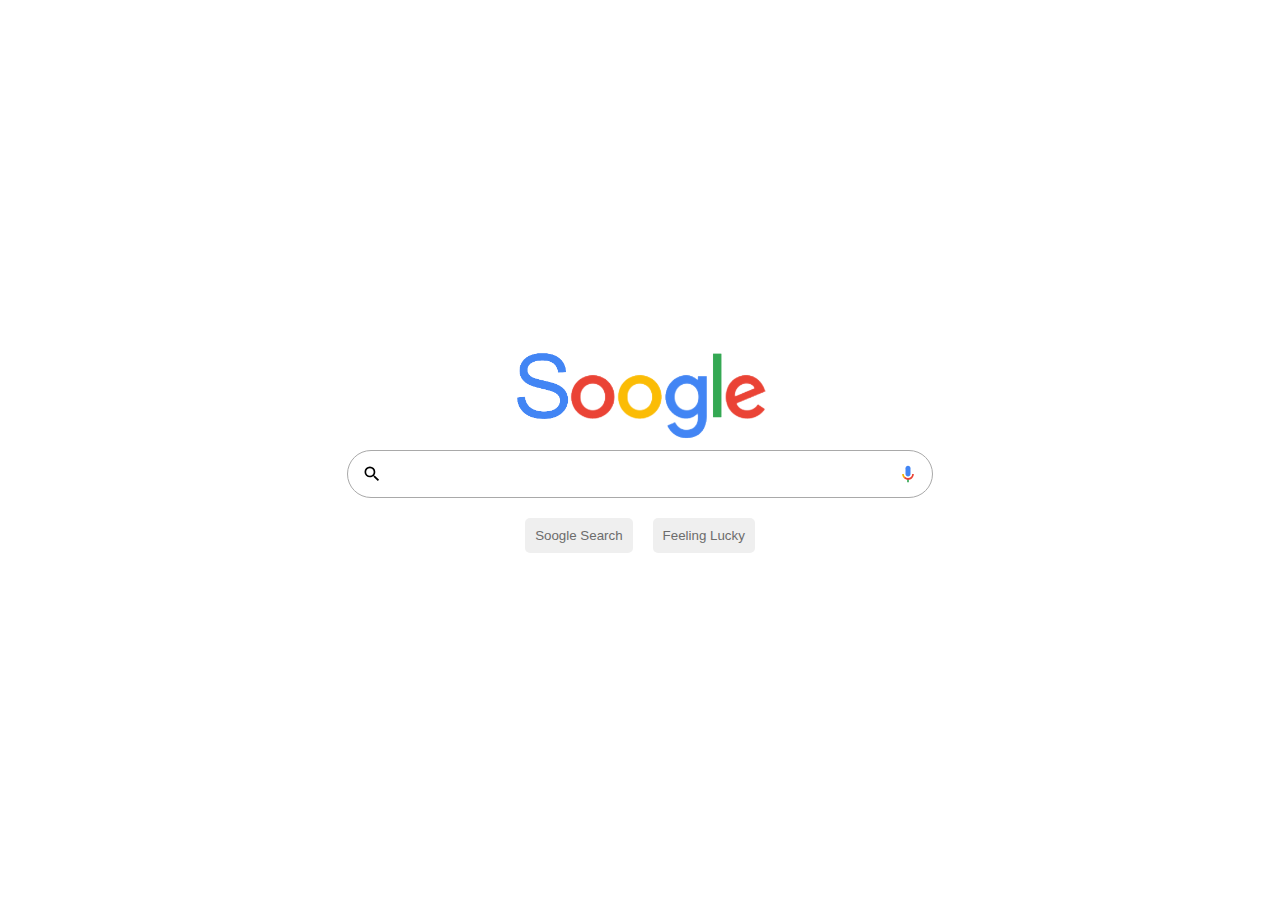
<file: index.html>
<!DOCTYPE html>
<html lang="en">

<head>
    <meta charset="UTF-8">
    <meta name="viewport" content="width=device-width, initial-scale=1.0">
    <title>Document</title>

    <link rel="stylesheet" href="./style.css">
</head>

<body>
    <div id="homePage" class="container">

        <div id="wrap">
            <img id="doodle" src="./images/Soogle_logo.png" alt="">

            <div id="searchBox">
                <svg id="searchIcon" focusable="false" xmlns="http://www.w3.org/2000/svg" viewBox="0 0 24 24">
                    <path
                        d="M15.5 14h-.79l-.28-.27A6.471 6.471 0 0 0 16 9.5 6.5 6.5 0 1 0 9.5 16c1.61 0 3.09-.59 4.23-1.57l.27.28v.79l5 4.99L20.49 19l-4.99-5zm-6 0C7.01 14 5 11.99 5 9.5S7.01 5 9.5 5 14 7.01 14 9.5 11.99 14 9.5 14z">
                    </path>
                </svg>
                <input id="search" type="text">
                <svg id="micIcon" class="HPVvwb" focusable="false" viewBox="0 0 24 24" xmlns="http://www.w3.org/2000/svg">
                    <path
                        d="m12 15c1.66 0 3-1.31 3-2.97v-7.02c0-1.66-1.34-3.01-3-3.01s-3 1.34-3 3.01v7.02c0 1.66 1.34 2.97 3 2.97z"
                        fill="#4285f4"></path>
                    <path d="m11 18.08h2v3.92h-2z" fill="#34a853"></path>
                    <path d="m7.05 16.87c-1.27-1.33-2.05-2.83-2.05-4.87h2c0 1.45 0.56 2.42 1.47 3.38v0.32l-1.15 1.18z"
                        fill="#f4b400"></path>
                    <path
                        d="m12 16.93a4.97 5.25 0 0 1 -3.54 -1.55l-1.41 1.49c1.26 1.34 3.02 2.13 4.95 2.13 3.87 0 6.99-2.92 6.99-7h-1.99c0 2.92-2.24 4.93-5 4.93z"
                        fill="#ea4335"></path>
                </svg>
            </div>

            <div id="buttons">
                <button id="searchButton">Soogle Search</button>
                <button id="searchButton">Feeling Lucky</button>
            </div>
        </div>

    </div>
</body>

</html>
</file>
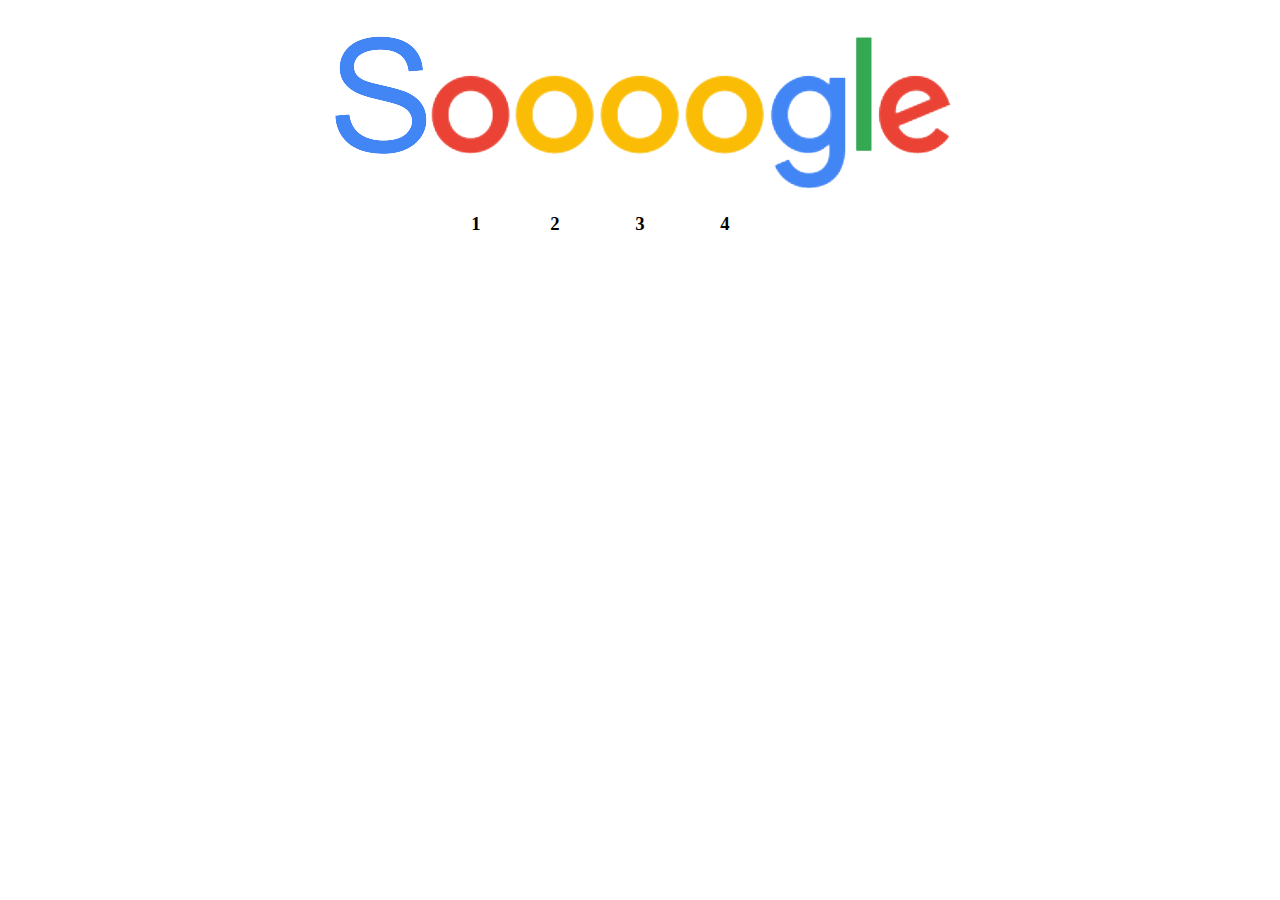
<file: pagination.html>
<!DOCTYPE html>
<html lang="en">

<head>
    <meta charset="UTF-8">
    <meta name="viewport" content="width=device-width, initial-scale=1.0">
    <title>Document</title>

    <style>
        #paginationRow{
            display: flex;
            justify-content: center;
        }
        #wrap{
            display: flex;
        }
        h3{
            text-align: center;
            margin-top: 0;
        }
        .start h3{
            text-align: right;
            padding-right: 32px;
        }
    </style>
</head>

<body>
    <div id="paginationRow">
        <div id="wrap">
            <div id="item"  class="start">
                <img src="./images/paginationStart.png" alt="">
                <h3>1</h3>
            </div>



            <div id="item">
                <img src="./images/paginationO.png" alt="">
                <h3>2</h3>
            </div>

            <div id="item">
                <img src="./images/paginationO.png" alt="">
                <h3>3</h3>
            </div>

            <div id="item">
                <img src="./images/paginationO.png" alt="">
                <h3>4</h3>
            </div>

            <div id="item">
                <img src="./images/paginationEnd.png" alt="">
                <h3></h3>
            </div>


        </div>
    </div>
</body>

</html>
</file>
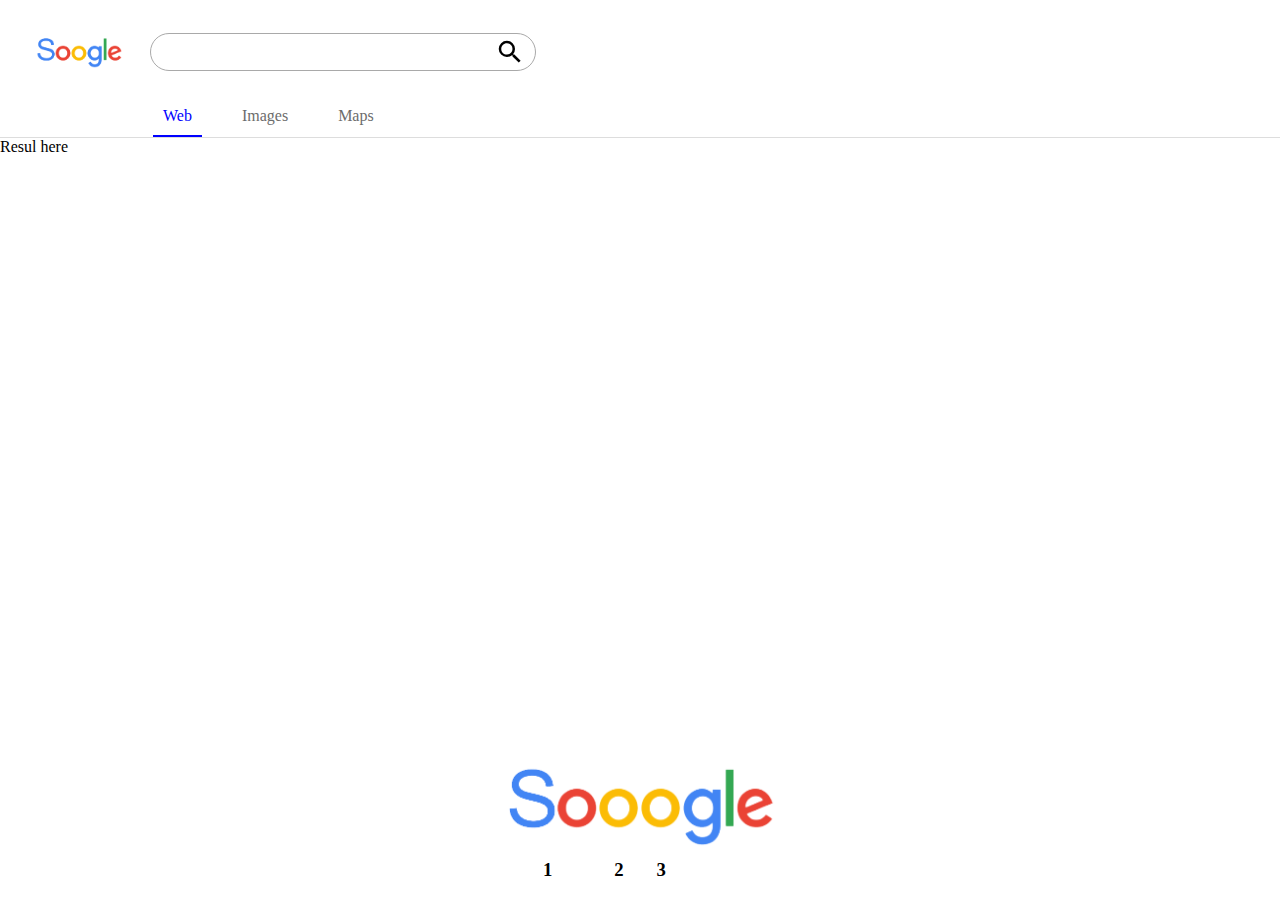
<file: result.html>
<!DOCTYPE html>
<html lang="en">

<head>
    <meta charset="UTF-8">
    <meta name="viewport" content="width=device-width, initial-scale=1.0">
    <title>Document</title>

    <link rel="stylesheet" href="./style.css">
</head>

<body>
    <div id="resultPage" class=".container">
        <div id="topRow">
            <img id="doodle" src="./images/Soogle_logo.png" alt="">
            <div id="searchBox">
                <input id="search" type="text" name="" id="">
                <svg id="searchIcon" focusable="false" xmlns="http://www.w3.org/2000/svg" viewBox="0 0 24 24">
                    <path
                        d="M15.5 14h-.79l-.28-.27A6.471 6.471 0 0 0 16 9.5 6.5 6.5 0 1 0 9.5 16c1.61 0 3.09-.59 4.23-1.57l.27.28v.79l5 4.99L20.49 19l-4.99-5zm-6 0C7.01 14 5 11.99 5 9.5S7.01 5 9.5 5 14 7.01 14 9.5 11.99 14 9.5 14z">
                    </path>
                </svg>
            </div>
        </div>


        <div id="categoriesRow">
            <ul>
                <li class="selected">Web</li>
                <li>Images</li>
                <li>Maps</li>
            </ul>
        </div>


        <div id="resultRow">
            Resul here
        </div>

        <div id="paginationRow">
            <div id="paginationWrap">
               <div id="item">
                   <img src="./images/paginationStart.png" alt="">
                   <h3>1</h3>
               </div>

               <div id="item">
                <img src="./images/paginationO.png" alt="">
                <h3>2</h3>
            </div>

            <div id="item">
                <img src="./images/paginationO.png" alt="">
                <h3>3</h3>
            </div>

            <div id="item">
                <img src="./images/paginationEnd.png" alt="">
                <h3></h3>
            </div>
            </div>
        </div>

    </div>
</body>

</html>
</file>
<file: style.css>
body {
  margin: 0;
}

.container {
  min-height: 100vh;
}

/* ----- home page ---------- */

#homePage.container {
  display: flex;
  justify-content: center;
  align-items: center;
}
#homePage #wrap {
  display: flex;
  flex-direction: column;
  justify-content: center;
  align-items: center;
}

#homePage #doodle {
  width: 272px;
  /* height: 92px; */
}

#homePage #wrap #buttons {
  display: flex;
  justify-content: center;
  margin-top: 10px;
}
#homePage #wrap #buttons button {
  margin: 10px;
  padding: 10px;
  border: 0;
  color: #6c6c6c;
  border-radius: 5px;
}

#homePage #doodle {
  width: 272px;
}

#homePage #searchBox {
  display: flex;
  align-items: center;
}

#homePage #searchBox #search {
  width: 580px;
  height: 44px;
  border-radius: 50px;
  border: 1px solid darkgrey;
}

#homePage #searchIcon {
  width: 100px;
  width: 20px;

  position: relative;
  left: 35px;
}

#homePage #micIcon {
  width: 100px;
  width: 20px;

  position: relative;
  left: -35px;
}

/* Responsiveness  -------------------  */

@media only screen and (max-width: 767px) {
  #homePage #searchBox #search {
    width: 200px;
    height: 34px;
  }

  #homePage #doodle {
    width: 151px;
  }
}

/* Result Page ------------------------------ */
#resultPage {
  display: flex;
  flex-direction: column;
  min-height: 100vh !important;
}
#resultPage #topRow {
  display: flex;
  padding: 33px;
  padding-bottom: 10px;
  align-items: center;
}
#resultPage #topRow #doodle {
  width: 92px;
  margin-right: 25px;
}
#resultPage #topRow #searchBox {
  display: flex;
  align-items: center;
}
#resultPage #topRow #search {
  width: 380px;
  height: 34px;
  border-radius: 50px;
  border: 1px solid darkgrey;
}
#resultPage #topRow #searchIcon {
  width: 30px;
  position: relative;
  left: -41px;
}

#resultPage #categoriesRow {
  border-bottom: 1px solid #dddddd;
}

#resultPage #categoriesRow ul {
  display: flex;
  list-style-type: none;
  padding-left: 153px;
  margin-bottom: 0;
}
#resultPage #categoriesRow ul li {
  margin-right: 30px;
  color: #6c6c6c;
  padding: 10px;
}

#resultPage #categoriesRow ul li.selected {
  color: blue;
  border-bottom: 2px solid blue;
}

#resultRow{
    flex-grow: 1;
}

#paginationRow {
  display: flex;
  justify-content: center;
}
#paginationWrap {
  display: flex;
}
#paginationWrap img {
  height: 100px;
}
#paginationWrap h3 {
  text-align: center;
  margin-top: 0;
}
</file>
